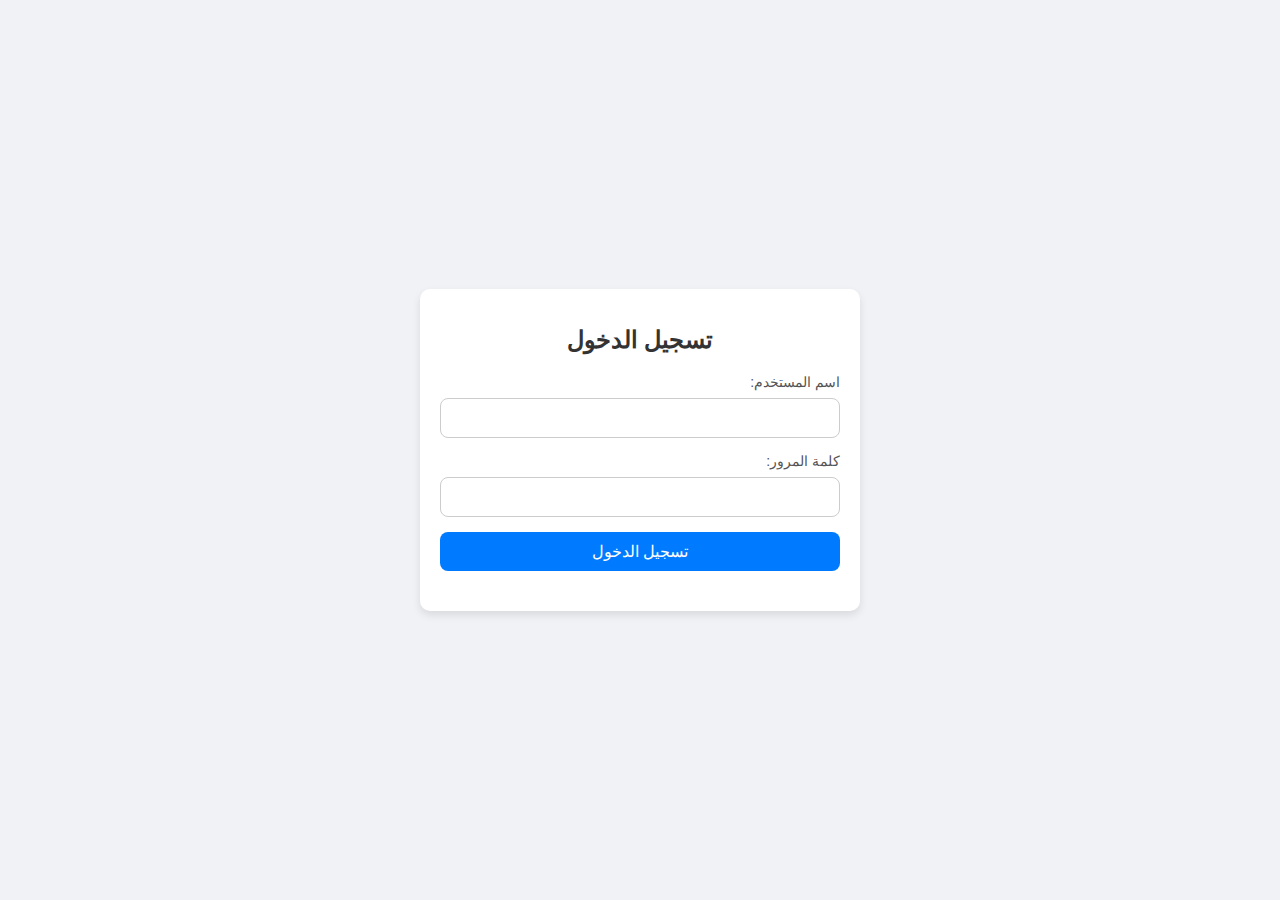
<file: index.html>
<!DOCTYPE html>
<html lang="ar">
  <head>
    <meta charset="UTF-8" />
    <meta name="viewport" content="width=device-width, initial-scale=1.0" />
    <title>تسجيل الدخول</title>
    <link rel="stylesheet" href="styles.css" />
  </head>
  <body>
    <div class="login-container">
      <div class="wrapper_login">
        <h1>تسجيل الدخول</h1>
        <form action="users.html" method="post">
          <label for="username">اسم المستخدم:</label>
          <input type="text" id="username" name="username" required />
          <label for="password">كلمة المرور:</label>
          <input type="password" id="password" name="password" required />
          <button type="submit">تسجيل الدخول</button>
        </form>
      </div>
    </div>
  </body>
</html>
</file>
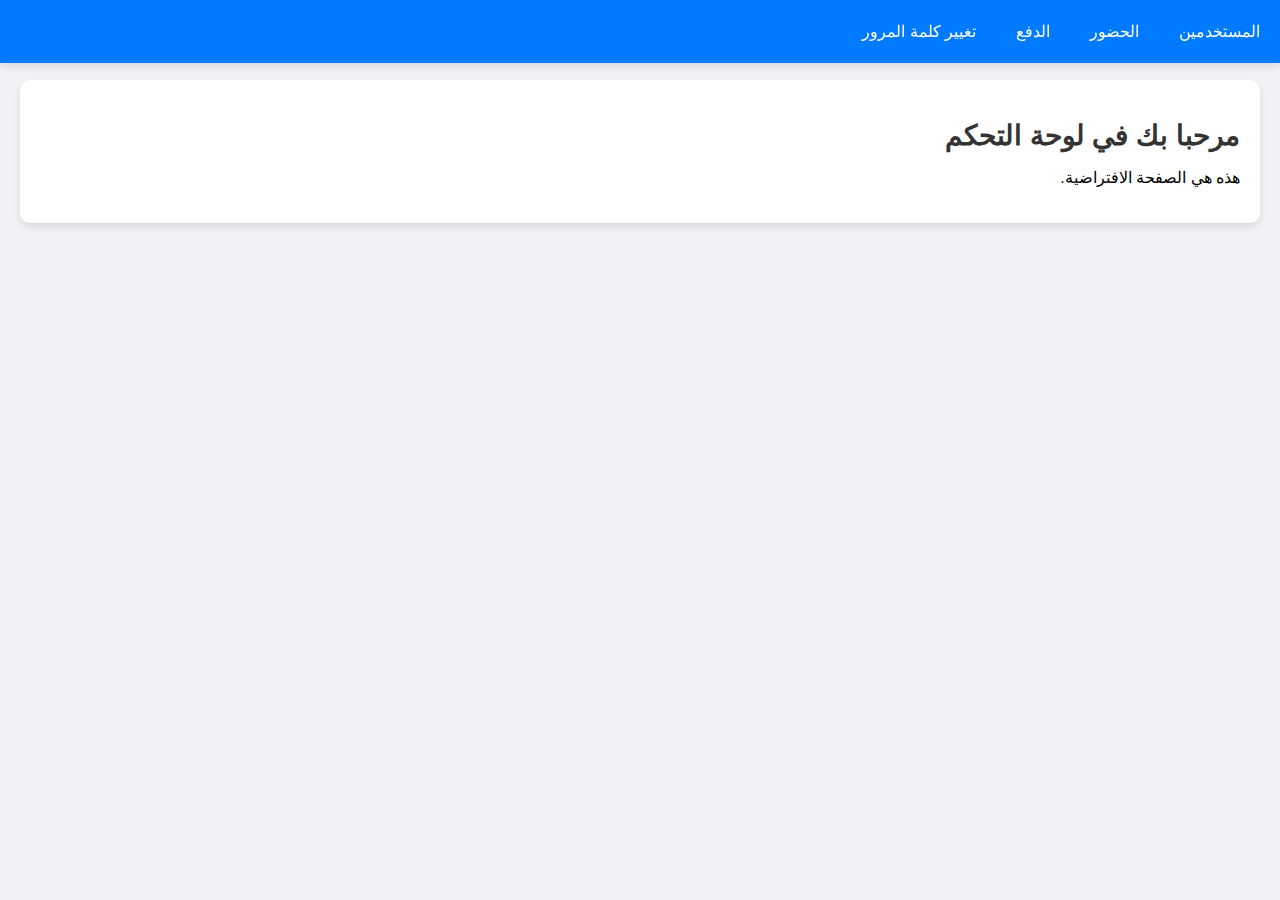
<file: dashboard.html>
<!DOCTYPE html>
<html lang="ar">
  <head>
    <meta charset="UTF-8" />
    <meta name="viewport" content="width=device-width, initial-scale=1.0" />
    <title>اللوحة الرئيسية</title>
    <link rel="stylesheet" href="styles.css" />
  </head>
  <body>
    <div class="navbar">
      <a href="users.html">المستخدمين</a>
      <a href="attendance.html">الحضور</a>
      <a href="payment.html">الدفع</a>
      <a href="change-password.html">تغيير كلمة المرور</a>
    </div>
    <div class="content">
      <h1>مرحبا بك في لوحة التحكم</h1>
      <p>هذه هي الصفحة الافتراضية.</p>
    </div>
  </body>
</html>
</file>
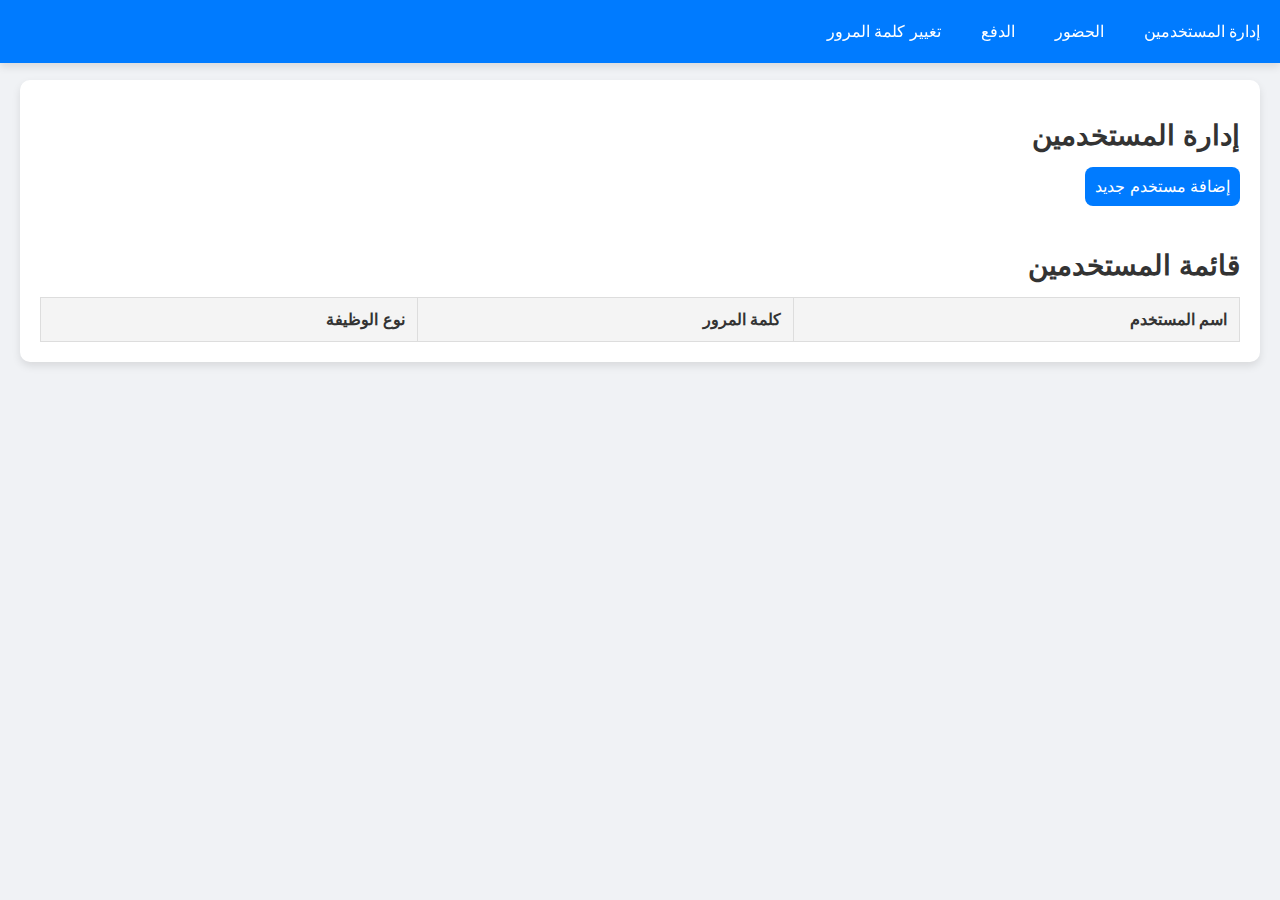
<file: users.html>
<!DOCTYPE html>
<html lang="ar">
  <head>
    <meta charset="UTF-8" />
    <meta name="viewport" content="width=device-width, initial-scale=1.0" />
    <title>إدارة المستخدمين</title>
    <link rel="stylesheet" href="styles.css" />
  </head>
  <body>
    <div class="navbar">
      <a href="users.html">إدارة المستخدمين</a>
      <a href="attendance.html">الحضور</a>
      <a href="payment.html">الدفع</a>
      <a href="change-password.html">تغيير كلمة المرور</a>
    </div>
    <div class="content">
      <h1>إدارة المستخدمين</h1>
      <button id="open-modal">إضافة مستخدم جديد</button>
      <h2>قائمة المستخدمين</h2>
      <table id="user-table">
        <thead>
          <tr>
            <th>اسم المستخدم</th>
            <th>كلمة المرور</th>
            <th>نوع الوظيفة</th>
          </tr>
        </thead>
        <tbody>
          <!-- المستخدمون سيتم إضافتهم هنا باستخدام JavaScript -->
        </tbody>
      </table>
    </div>

    <!-- نافذة منبثقة (Modal) -->
    <div id="user-modal" class="modal">
      <div class="modal-content">
        <span class="close">&times;</span>
        <h2>إضافة مستخدم جديد</h2>
        <form id="add-user-form">
          <label for="new-username">اسم المستخدم:</label>
          <input type="text" id="new-username" required />
          <label for="new-password">كلمة المرور:</label>
          <input type="password" id="new-password" required />
          <label for="user-role">نوع الوظيفة:</label>
          <select id="user-role" required>
            <option value="" disabled selected>اختر نوع الوظيفة</option>
            <option value="student">طالب</option>
            <option value="employee">موظف</option>
          </select>
          <button type="submit">إضافة مستخدم</button>
        </form>
      </div>
    </div>

    <script>
      document.addEventListener("DOMContentLoaded", () => {
        const form = document.getElementById("add-user-form");
        const userTable = document
          .getElementById("user-table")
          .getElementsByTagName("tbody")[0];
        const modal = document.getElementById("user-modal");
        const openModalButton = document.getElementById("open-modal");
        const closeModalButton = document.querySelector(".modal .close");

        openModalButton.addEventListener("click", () => {
          modal.style.display = "block";
        });

        closeModalButton.addEventListener("click", () => {
          modal.style.display = "none";
        });

        window.addEventListener("click", (event) => {
          if (event.target === modal) {
            modal.style.display = "none";
          }
        });

        form.addEventListener("submit", (event) => {
          event.preventDefault();

          const username = document.getElementById("new-username").value;
          const password = document.getElementById("new-password").value;
          const role = document.getElementById("user-role").value;

          // إنشاء صف جديد في الجدول
          const newRow = userTable.insertRow();

          const cell1 = newRow.insertCell(0);
          const cell2 = newRow.insertCell(1);
          const cell3 = newRow.insertCell(2);

          cell1.textContent = username;
          cell2.textContent = password;
          cell3.textContent = role === "student" ? "طالب" : "موظف";

          // مسح الحقول بعد الإضافة
          form.reset();
          modal.style.display = "none";
        });
      });
    </script>
  </body>
</html>
</file>
<file: styles.css>
body {
  font-family: "Segoe UI", Tahoma, Geneva, Verdana, sans-serif;
  direction: rtl;
  background-color: #f0f2f5;
  margin: 0;
  padding: 0;
}

.navbar {
  background-color: #007bff;
  overflow: hidden;
  padding: 10px 0;
  box-shadow: 0 4px 8px rgba(0, 0, 0, 0.1);
  position: fixed;
  width: 100%;
  top: 0;
  left: 0;
  z-index: 1000;
}

.navbar a {
  float: right;
  display: block;
  color: #ffffff;
  text-align: center;
  padding: 12px 20px;
  text-decoration: none;
  font-size: 16px;
  transition: background-color 0.3s ease, border-radius 0.3s ease;
}

.navbar a:hover {
  background-color: #0056b3;
  border-radius: 8px;
}

.content {
  padding: 20px;
  max-width: 1200px;
  margin: 80px auto 20px auto;
  background-color: #ffffff;
  border-radius: 10px;
  box-shadow: 0 4px 8px rgba(0, 0, 0, 0.1);
}

.content h1,
.content h2 {
  color: #333;
  font-size: 28px;
  margin-bottom: 15px;
}

button {
  padding: 10px;
  background-color: #007bff;
  color: #ffffff;
  border: none;
  border-radius: 8px;
  font-size: 16px;
  cursor: pointer;
  transition: background-color 0.3s ease;
  margin-bottom: 20px;
}

button:hover {
  background-color: #0056b3;
}

/* Enhanced Modal Styles */
.modal {
  display: none;
  position: fixed;
  z-index: 1000;
  left: 0;
  top: 0;
  width: 100%;
  height: 100%;
  overflow: auto;
  background-color: rgba(0, 0, 0, 0.6); /* Darker overlay for better focus */
  transition: opacity 0.3s ease;
}

.modal-content {
  background-color: #ffffff;
  margin: 10% auto; /* Adjusted margin for better centering */
  padding: 20px;
  border: 1px solid #ddd;
  width: 90%;
  max-width: 600px;
  border-radius: 12px; /* Larger border-radius for a softer look */
  box-shadow: 0 8px 16px rgba(0, 0, 0, 0.2); /* More pronounced shadow */
  transition: transform 0.3s ease;
  transform: scale(0.95); /* Slightly smaller initially for a zoom-in effect */
}

.modal-content.show {
  transform: scale(1); /* Zoom-in effect */
}

.close {
  color: #888;
  float: right;
  font-size: 28px;
  font-weight: bold;
}

.close:hover,
.close:focus {
  color: #333;
  text-decoration: none;
  cursor: pointer;
}

/* Form and Inputs within Modal */
.modal-content label {
  font-weight: bold;
  margin-bottom: 8px;
  display: block;
  color: #555;
}

.modal-content input,
.modal-content select {
  width: calc(100% - 20px); /* Adjusted width for padding */
  padding: 10px;
  border: 1px solid #ddd;
  border-radius: 8px;
  margin-bottom: 15px;
  font-size: 16px;
}

.modal-content button {
  padding: 10px;
  background-color: #007bff;
  color: #ffffff;
  border: none;
  border-radius: 8px;
  font-size: 16px;
  cursor: pointer;
  transition: background-color 0.3s ease;
}

.modal-content button:hover {
  background-color: #0056b3;
}

/* Table Styling */
table {
  width: 100%;
  border-collapse: collapse;
}

table,
th,
td {
  border: 1px solid #ddd;
}

th,
td {
  padding: 12px;
  text-align: right;
}

th {
  background-color: #f4f4f4;
  color: #333;
}

td {
  background-color: #ffffff;
  color: #666;
}

tr:nth-child(even) {
  background-color: #f9f9f9;
}

/* Login Container */
.login-container {
  display: flex;
  height: 100vh;
  align-items: center;
}

.wrapper_login {
  background-color: #ffffff;
  padding: 20px;
  border-radius: 10px;
  box-shadow: 0 4px 8px rgba(0, 0, 0, 0.1);
  width: 100%;
  max-width: 400px;
  margin: 20px auto;
}

.login-container h1 {
  color: #333;
  font-size: 24px;
  margin-bottom: 20px;
  text-align: center;
}

.login-container form {
  display: flex;
  flex-direction: column;
}

.login-container label {
  margin-bottom: 8px;
  font-size: 14px;
  color: #555;
}

.login-container input {
  padding: 10px;
  border: 1px solid #ccc;
  border-radius: 8px;
  margin-bottom: 15px;
  font-size: 16px;
}

.login-container button {
  padding: 10px;
  background-color: #007bff;
  color: #ffffff;
  border: none;
  border-radius: 8px;
  font-size: 16px;
  cursor: pointer;
  transition: background-color 0.3s ease;
}

.login-container button:hover {
  background-color: #0056b3;
}
</file>
